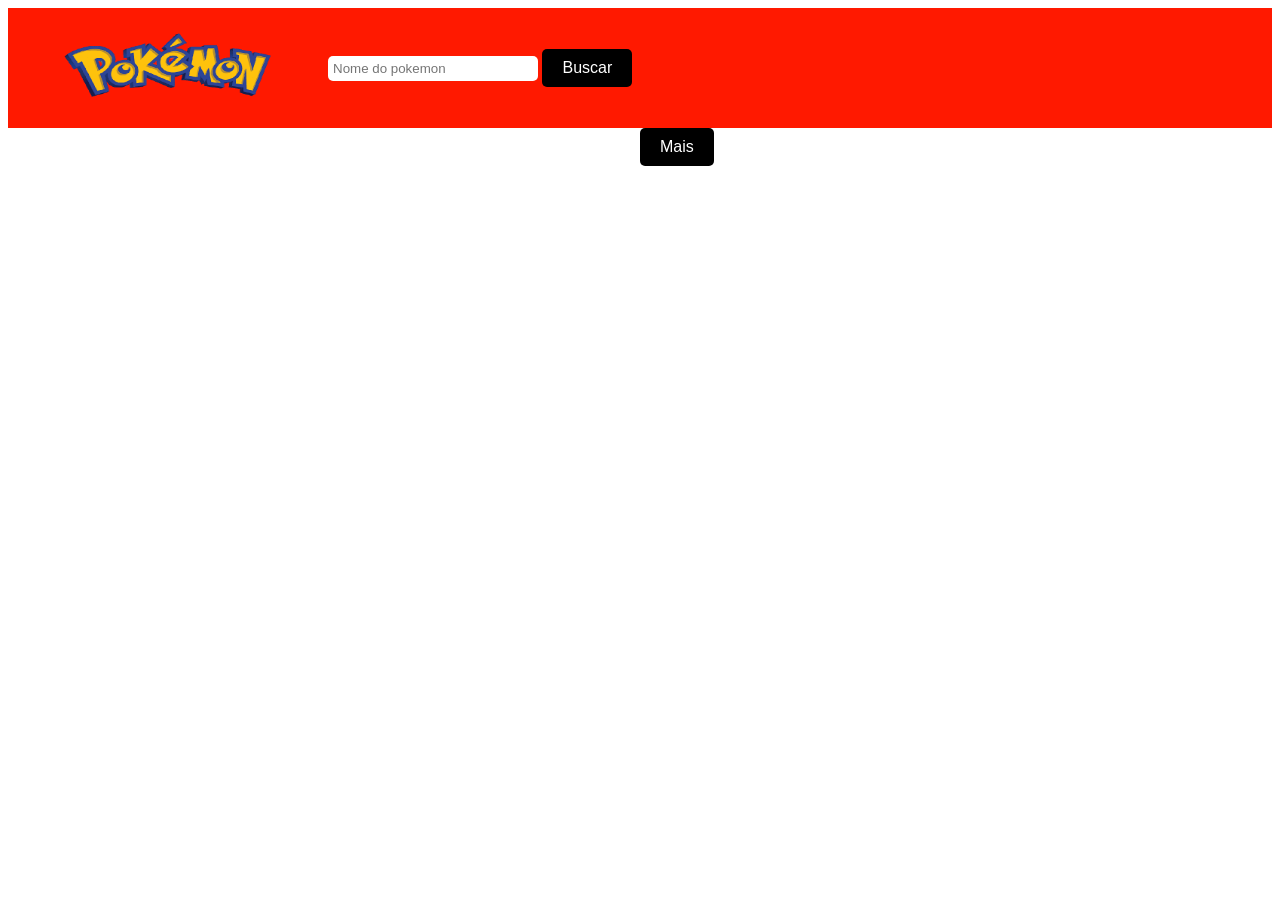
<file: index.html>
<!DOCTYPE html>
<html lang="pt-br">
<head>
    <meta charset="UTF-8">
    <meta name="viewport" content="width=device-width, initial-scale=1.0">
    <title>Pokedex</title>
    <link rel="stylesheet" href="style.css">
</head>
<body>
    
    <header>
        <img src="img/logoPokemon.png">
        <nav>
            <input type="text" id="pesquisa" placeholder="Nome do pokemon">
            <button onclick="buscaPokemon()">Buscar</button>
        </nav>
    </header>

    <div id="pokemonBusca" class="pokemonBusca"></div>

    <div id="pokedex" class="pokedex"></div>

    <button class="mais" onclick="remover()">Mais</button>
    
    <script src="script.js"></script>
</body>
</html>
</file>
<file: style.css>
body{
    font-family: Arial, Helvetica, sans-serif;
}

header {
    background-color: #ff1900;
    display: flex;
    align-items: center;
    padding: 10px;
}

header img {
    width: 300px;
    height: 100px;
    margin-right: 10px;
}

header input[type="text"] {
    width: 200px;
    padding: 5px;
    border: none;
    border-radius: 5px;
}

.pokedex{
    display: flex;   
    flex-wrap: wrap;
    justify-content: center;
}

.pokemon-card { 
    width: 200px;
    margin: 10px;
    padding: 10px;
    background-color: #adadadde;
    border-radius: 5px;
    box-shadow: 0 2px 5px rgba(0, 0, 0, 0.1);
}
  
.pokemon-name {
    font-weight: bold;
    margin-bottom: 5px;
    text-align: center;
}
  
.pokemon-image {
    width: 220px;
    height: 220px;
    margin: 0 auto;
}

.pokemon-card-busca { 
    width: 200px;
    margin: 10px;
    padding: 10px;
    background-color: #adadadde;
    border-radius: 5px;
    box-shadow: 0 2px 5px rgba(0, 0, 0, 0.1);
    margin-left: auto;
    margin-right: auto;
}

button {
    display: inline-block;
    padding: 10px 20px;
    background-color: #000000;
    color: #fff;
    font-size: 16px;
    border: none;
    border-radius: 5px;
    cursor: pointer;
  }
  
button:hover {
    background-color: #2bff00;
}
  
button:focus {
    outline: none;
    box-shadow: 0 0 0 3px rgb(0, 255, 0);
}

.mais{
    margin-left: 50%;
}
</file>
